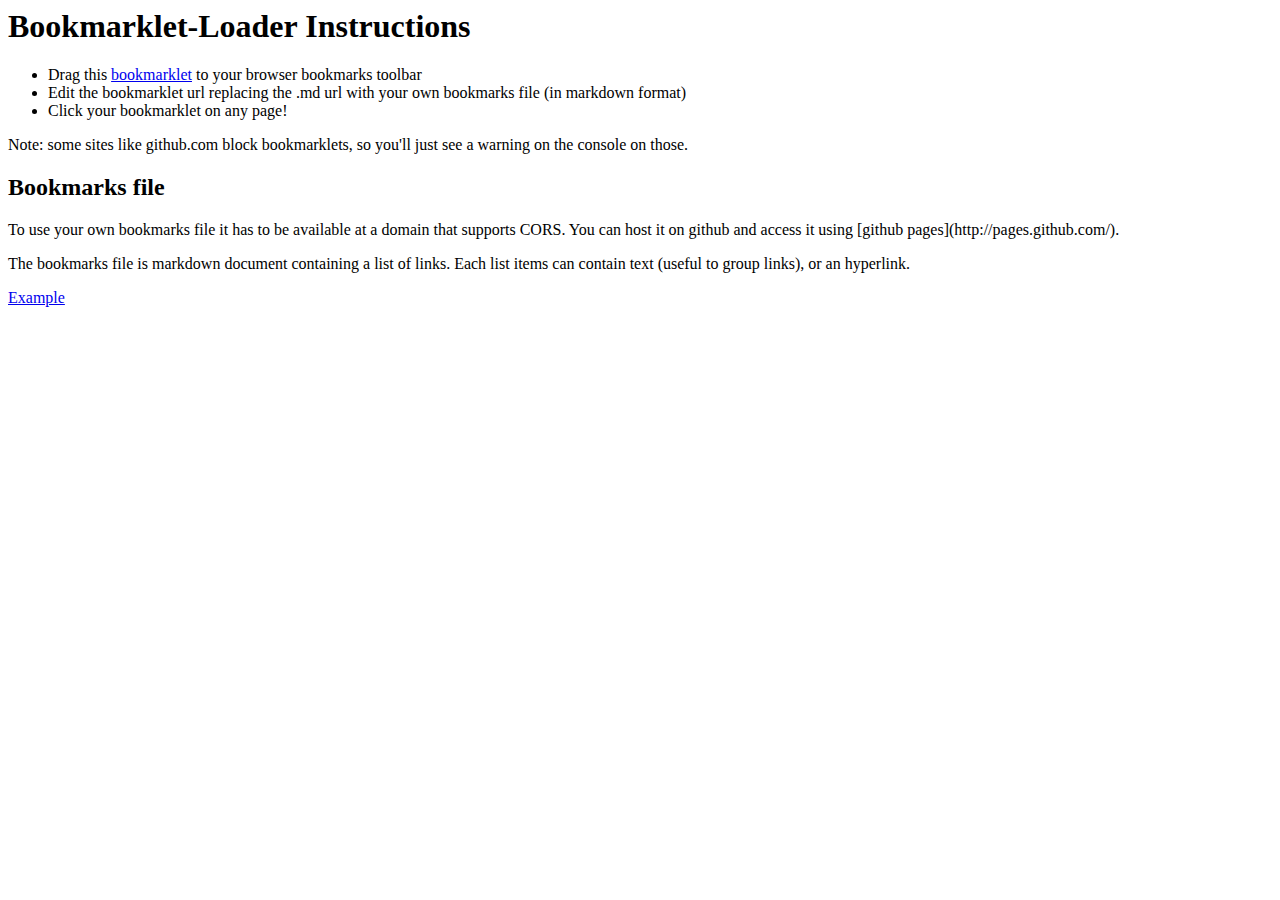
<file: instructions.html>
<html>
<head>
	<title>Bookmarklet-Loader Instructions</title>
</head>
<body>

<h1>Bookmarklet-Loader Instructions</h1>

<p>
	<ul>
		<li>Drag this <a class="bookmarklet" href="javascript:var s=document.createElement('script');s.setAttribute('id','bookmark-loader');s.setAttribute('src','https://rawgithub.com/benjamine/bookmark-loader/master/bookmark-loader.js');s.setAttribute('data-bookmarks','https://rawgithub.com/benjamine/bookmark-loader/master/bookmarks/example.md');document.body.appendChild(s);">bookmarklet</a> to your browser bookmarks toolbar</li>
		<li>Edit the bookmarklet url replacing the .md url with your own bookmarks file (in markdown format)</li>
		<li>Click your bookmarklet on any page!</li>
	</ul>
</p>

<p>
	Note: some sites like github.com block bookmarklets, so you'll just see a warning on the console on those.
</p>

<h2>Bookmarks file</h2>

<p>
	To use your own bookmarks file it has to be available at a domain that supports CORS.
	You can host it on github and access it using [github pages](http://pages.github.com/).
</p><p>
	The bookmarks file is markdown document containing a list of links.
	Each list items can contain text (useful to group links), or an hyperlink.
</p><p>
	<a href="/bookmarks/example.md">Example</a>
</p>

</body>
</html>
</file>
